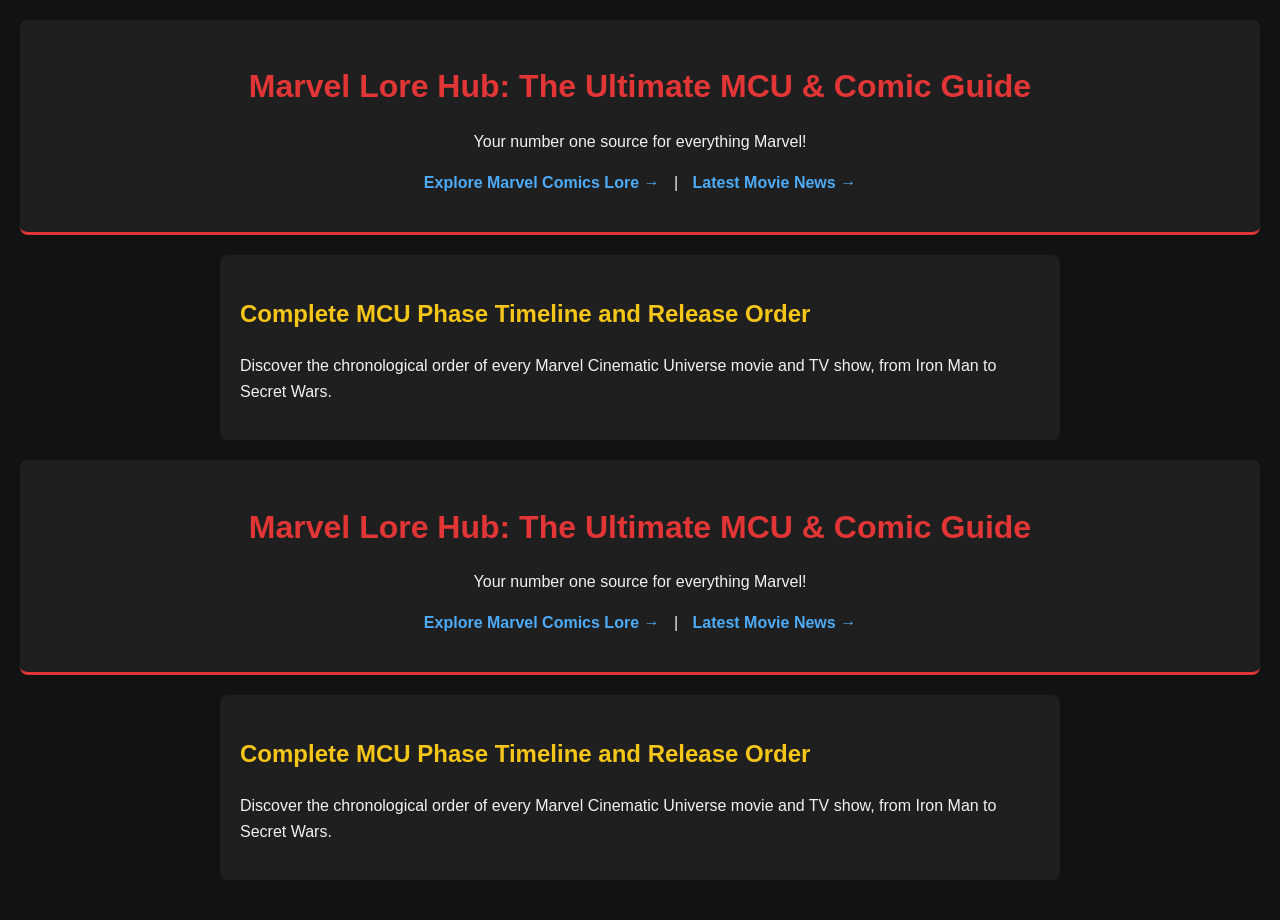
<file: index.html>
<!DOCTYPE html>
<html lang="en">
<head>
    <meta charset="UTF-8">
    <meta name="viewport" content="width=device-width, initial-scale=1.0">
    <link rel="stylesheet" href="./style.css">
    <title>Marvel Lore Hub - MCU Timeline, Comics & Latest News</title>
    <!DOCTYPE html>
<html lang="en">
<head>
    <meta charset="UTF-8">
    <meta name="viewport" content="width=device-width, initial-scale=1.0">
    <link rel="stylesheet" href="./style.css">
    <title>Marvel Lore Hub - MCU Timeline, Comics & Latest News</title>
    <meta name="description" content="Your ultimate destination for Marvel Cinematic Universe timelines, comic book deep-dives, and latest movie news.">
</head>
<body>
    <header>
        <h1>Marvel Lore Hub: The Ultimate MCU & Comic Guide</h1>
        <p>Your number one source for everything Marvel!</p>
        <nav>
            <p>
                <a href="comics.html">Explore Marvel Comics Lore →</a> | 
                <a href="news.html">Latest Movie News →</a>
            </p>
        </nav>
    </header>
    <main>
        <section>
            <h2>Complete MCU Phase Timeline and Release Order</h2>
            <p>Discover the chronological order of every Marvel Cinematic Universe movie and TV show, from Iron Man to Secret Wars.</p>
        </section>
    </main>
</body>
</html>

    <meta name="description" content="Your ultimate destination for Marvel Cinematic Universe timelines, comic book deep-dives, and latest movie news.">
</head>
<body>
    <header>
        <h1>Marvel Lore Hub: The Ultimate MCU & Comic Guide</h1>
        <p>Your number one source for everything Marvel!</p>
        <nav>
            <p>
                <a href="comics.html">Explore Marvel Comics Lore →</a> | 
                <a href="news.html">Latest Movie News →</a>
            </p>
        </nav>
    </header>
    <main>
        <section>
            <h2>Complete MCU Phase Timeline and Release Order</h2>
            <p>Discover the chronological order of every Marvel Cinematic Universe movie and TV show, from Iron Man to Secret Wars.</p>
        </section>
    </main>
</body>
</html>
</file>
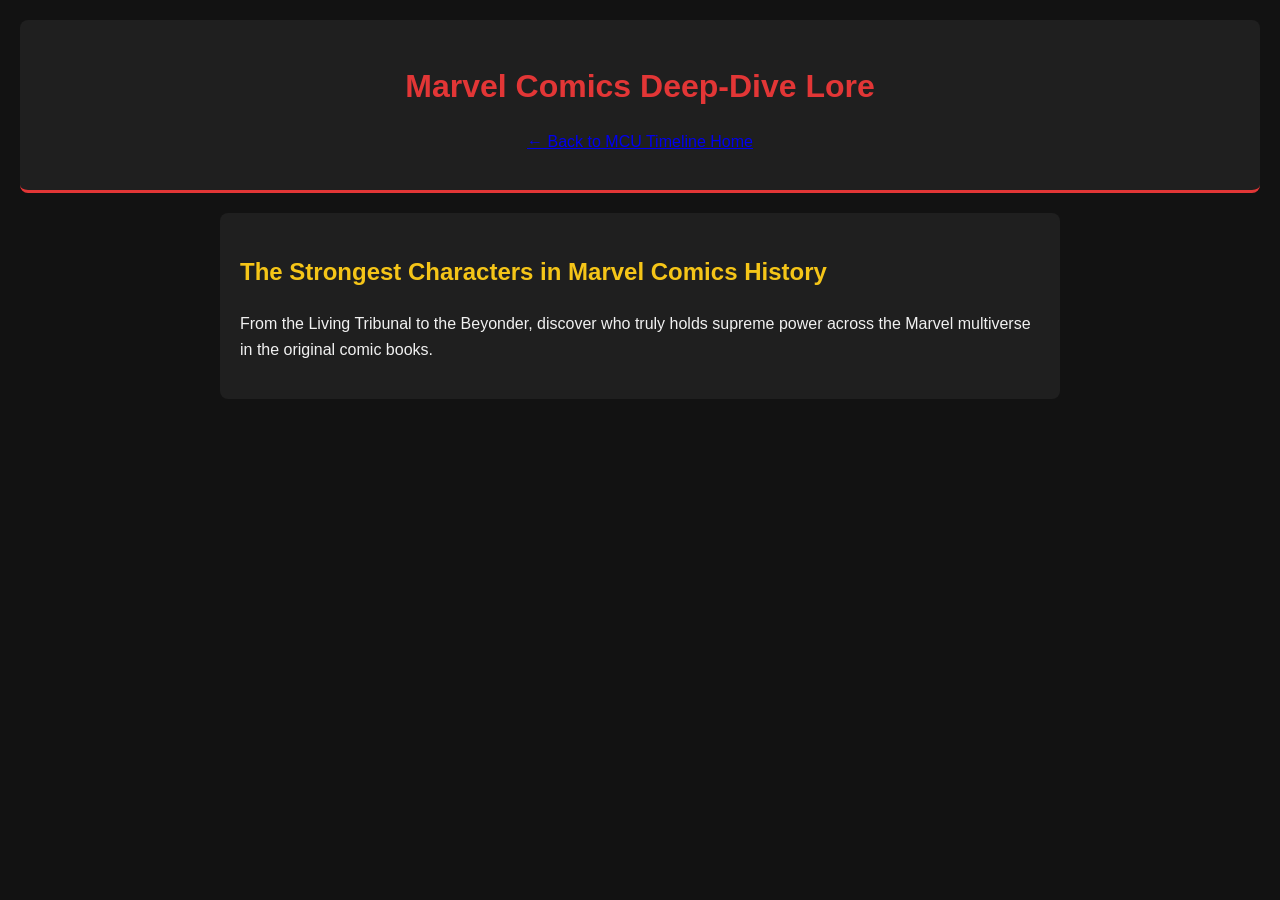
<file: comics.html>
<!DOCTYPE html>
<html lang="en">
<head>
    <meta charset="UTF-8">
    <meta name="viewport" content="width=device-width, initial-scale=1.0">
    <link rel="stylesheet" href="./style.css">
    <title>Marvel Comics Lore - Strongest Characters & Lore</title>
    <meta name="description" content="Explore deep comic book lore, origin stories, and the most powerful characters in Marvel history.">
</head>
<body>
    <header>
        <h1>Marvel Comics Deep-Dive Lore</h1>
        <p><a href="index.html">← Back to MCU Timeline Home</a></p>
    </header>
    <main>
        <section>
            <h2>The Strongest Characters in Marvel Comics History</h2>
            <p>From the Living Tribunal to the Beyonder, discover who truly holds supreme power across the Marvel multiverse in the original comic books.</p>
        </section>
    </main>
</body>
</html>
</file>
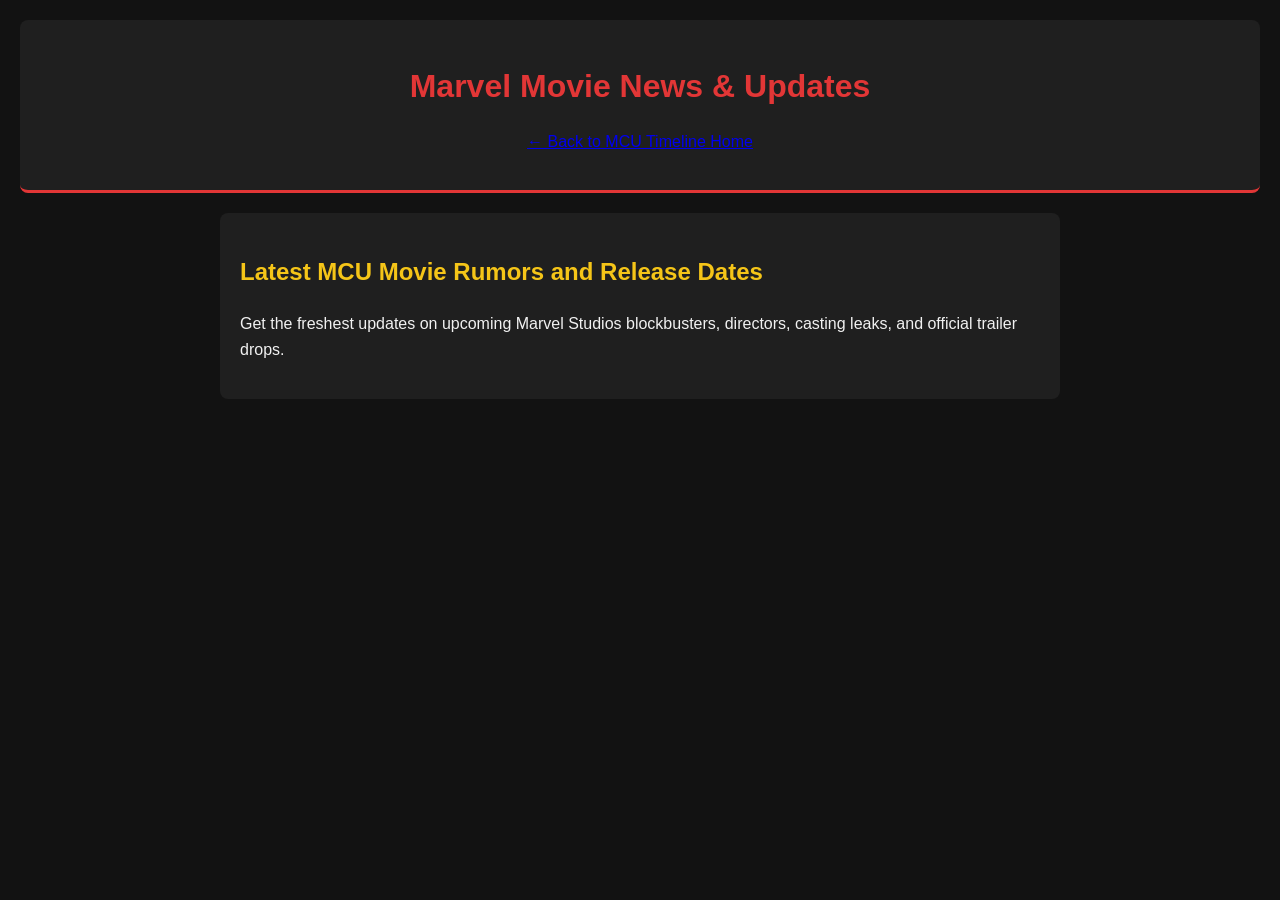
<file: news.html>
<!DOCTYPE html>
<html lang="en">
<head>
    <meta charset="UTF-8">
    <meta name="viewport" content="width=device-width, initial-scale=1.0">
    <link rel="stylesheet" href="./style.css">
    <title>Marvel Movie News - Upcoming MCU Releases & Updates</title>
    <meta name="description" content="Stay updated with the latest Marvel movie announcements, casting rumors, trailer releases, and MCU news.">
</head>
<body>
    <header>
        <h1>Marvel Movie News & Updates</h1>
        <p><a href="index.html">← Back to MCU Timeline Home</a></p>
    </header>
    <main>
        <section>
            <h2>Latest MCU Movie Rumors and Release Dates</h2>
            <p>Get the freshest updates on upcoming Marvel Studios blockbusters, directors, casting leaks, and official trailer drops.</p>
        </section>
    </main>
</body>
</html>
</file>
<file: style.css>
body {
    font-family: Arial, sans-serif;
    background-color: #121212;
    color: #f1f1f1;
    margin: 0;
    padding: 20px;
    line-height: 1.6;
}

header {
    background: #1f1f1f;
    padding: 20px;
    border-bottom: 3px solid #e23636;
    text-align: center;
    border-radius: 8px;
}

h1 {
    color: #e23636;
    margin-bottom: 10px;
}

nav a {
    color: #4dabf7;
    text-decoration: none;
    font-weight: bold;
    margin: 0 10px;
}

nav a:hover {
    text-decoration: underline;
}

main {
    max-width: 800px;
    margin: 20px auto;
    background: #1f1f1f;
    padding: 20px;
    border-radius: 8px;
}

h2 {
    color: #f5c518;
}
</file>
